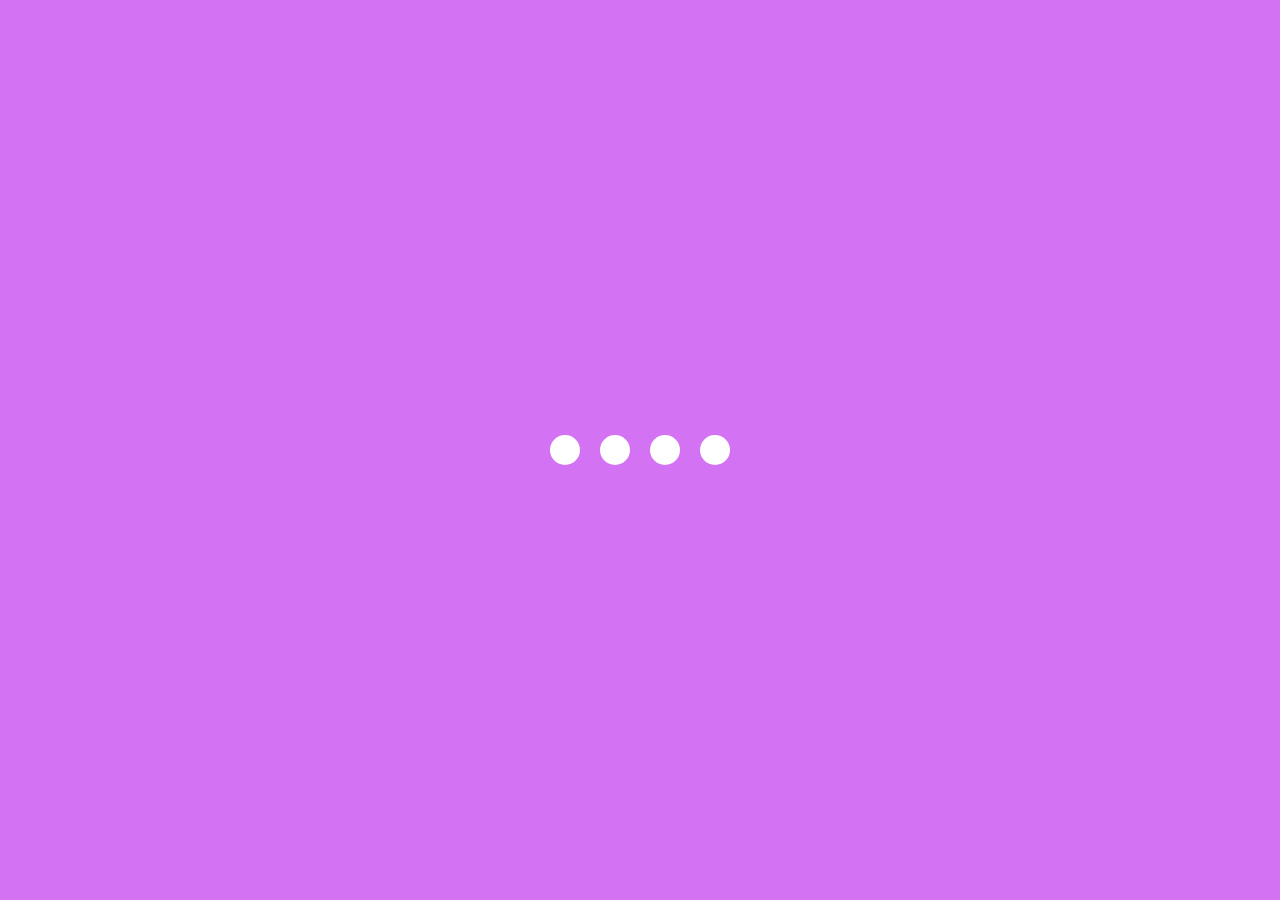
<file: 2nd prj/index.html>
<html lang="en">
<head>
    <meta charset="UTF-8">
    <meta name="viewport" content="width=device-width, initial-scale=1.0">
    <title>loading animation</title>
    <link  rel ="stylesheet" href="style.css">
</head>
<body>
    <section class="wrapper">
        <div class ="loader">
        <div class = "loading one"></div>
        <div class  = "loading two "></div>
        <div  class="loading three" ></div>
        <div  class="loading four"></div>
    </div>
    </section>
</body>
</html>
</file>
<file: 2nd prj/style.css>
* {
    margin: 0;
    padding: 0;
    box-sizing: border-box;

}
body{
    background-color: rgb(211, 115, 243);

}
 .wrapper{
    display: flex;
    justify-content : center;
    align-items :center;
    min-height: 100vh;
 }
 .wrapper .loader{
     display:flex;
     justify-content : space-evenly;
     padding: 0px 20px;

 }
 .loader .loading {
    background-color: white;
    width :30px;
    height: 30px;
    border-radius: 50px;
    margin : 0 10px;
    animation: load 0.8s ease infinite;
    animation-fill-mode: forwards;
 }
 .loader .loading.one{
    animation-delay: 0.5s;
 }
 .loader .loading.two{
    animation-delay: 0.7s;
 }
 .loader .loading.three{
    animation-delay: 0.9s;
 }
 @keyframes load { 
    0% {
        width:30px;
        height:30px;
    }
    50%{
        width : 20px;
        height: 20px;
    }
   }
</file>
